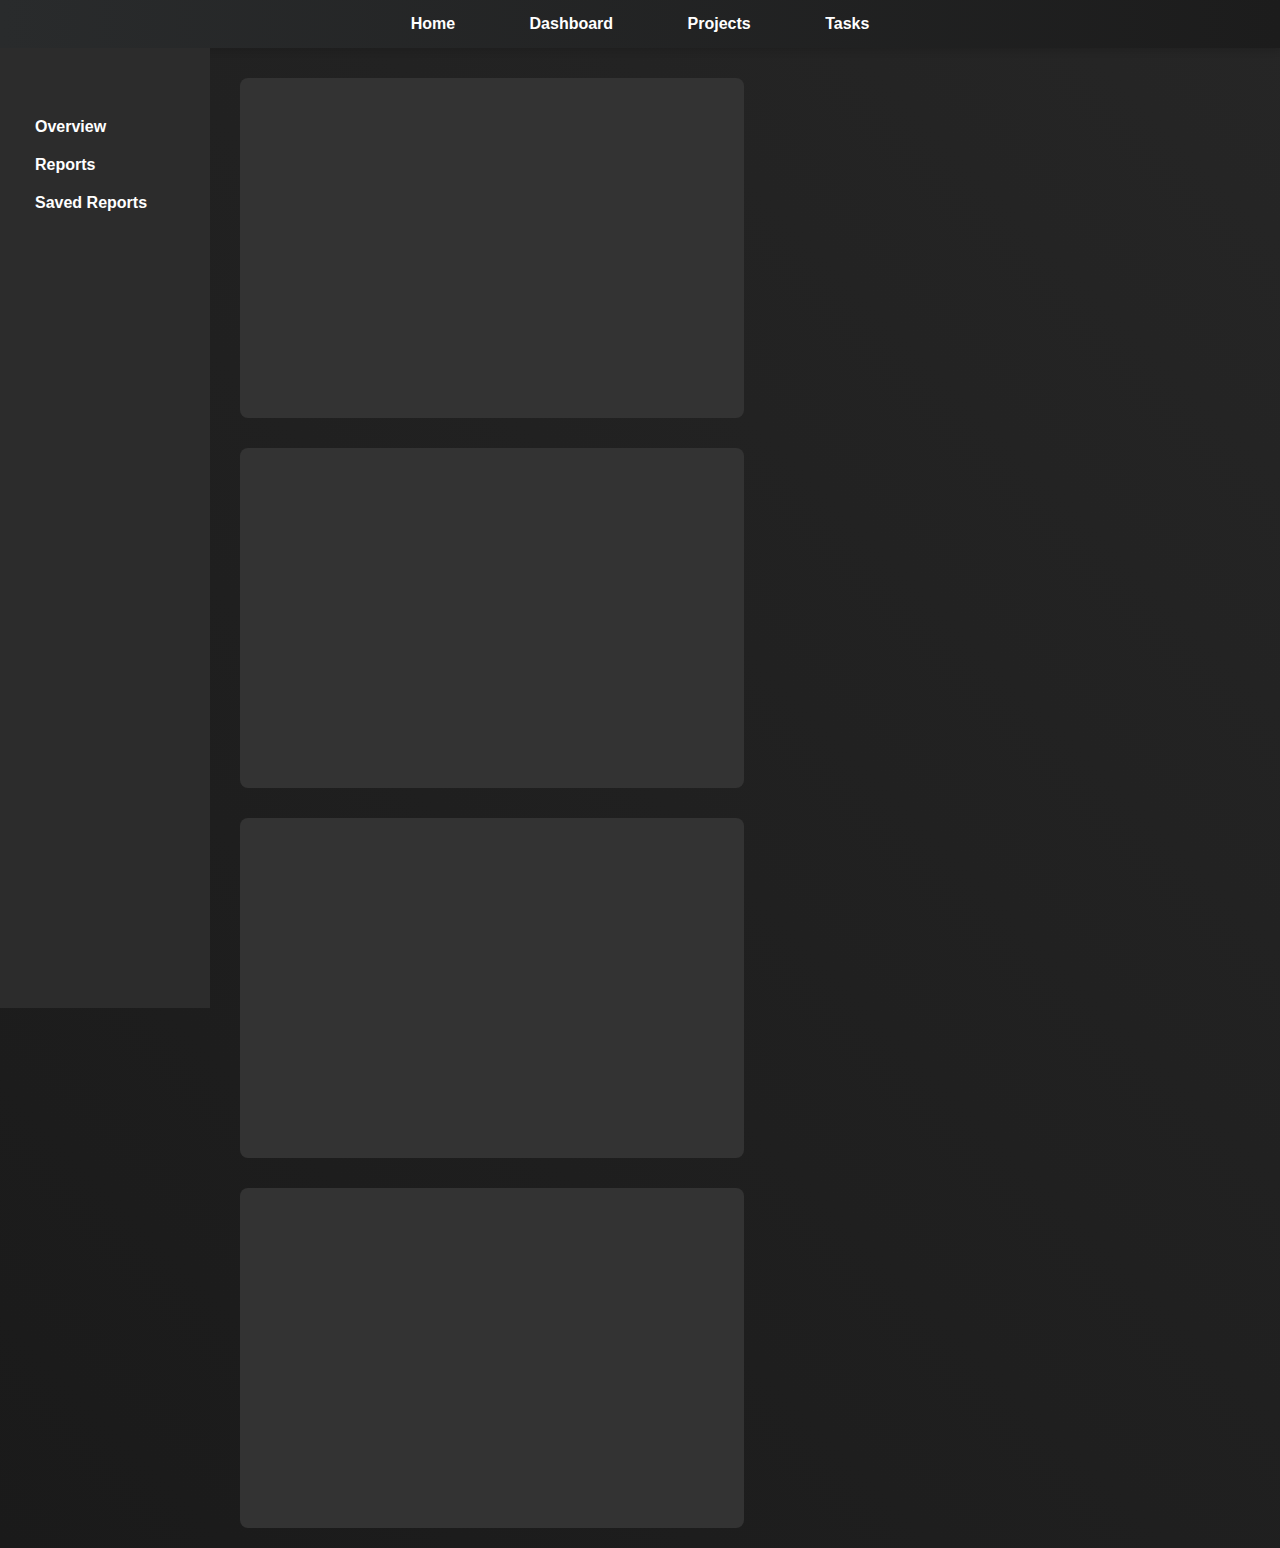
<file: moveInSyncCaseStudy/examples/personal-finance/index.html>
<!DOCTYPE HTML>
<html>
<head>
<meta http-equiv="Content-Type" content="text/html; charset=utf-8" />
<meta name="viewport" content="width=device-width, initial-scale=1" />
<link rel="stylesheet" type="text/css" href="./demo.css">
<link rel="stylesheet" href="style.css">
</head>
<body>
<script src="../../code/dashboards.src.js"></script>
<script src="../../code/datagrid.src.js"></script>
<script src="https://code.highcharts.com/highcharts.src.js"></script>
<script src="https://code.highcharts.com/modules/accessibility.src.js"></script>
<script src="../../code/modules/dashboards-plugin.src.js"></script>

<!-- <div class="container"> -->
    <!-- Navbar -->
    <div id="navbar">
        <!-- <img src="your-icon.png" alt="Icon"> -->
        <a href="#">Home</a>
        <a href="#">Dashboard</a>
        <a href="#">Projects</a>
        <a href="#">Tasks</a>
    </div>

    <!-- Sidebar -->
    <div id="sidebar">
        <a href="#">Overview</a>
        <a href="#">Reports</a>
        <a href="#">Saved Reports</a>
    </div>

    <!-- Content area -->
    <div id="content">
        <!-- Chart containers -->
        <div class="chart-container" id="chart1">
            <!-- Chart 1 content goes here -->
        </div>
        <div class="chart-container" id="chart2">
            <!-- Chart 2 content goes here -->
        </div>
        <div class="chart-container" id="chart3">
            <!-- Chart 3 content goes here -->
        </div>
        <div class="chart-container" id="chart4">
            <!-- Chart 4 content goes here -->
        </div>
    </div>

<!-- </div> -->

<!-- <div class="chart-container" id="chart1"></div>

<div class="chart-container" id="chart2"></div>  -->
<script src="./demo.js"></script>
</body>
</html>
</file>
<file: moveInSyncCaseStudy/examples/personal-finance/demo.css>
@import url("https://code.highcharts.com/css/highcharts.css");
@import url("../../code/css/dashboards.css");
@import url("../../code/css/datagrid.css");

/* Colors */
:root {
    --highcharts-dashboards-green: #20d17e;
    --highcharts-dashboards-orange: #feaa61;
}

/* General */
.highcharts-dashboards,
.highcharts-dashboards-wrapper {
    background-color: var(--highcharts-neutral-color-3);
}

.highcharts-background {
    fill: var(--highcharts-neutral-color-0);
}

.highcharts-color-0 {
    stroke: var(--highcharts-dashboards-green);
    fill: var(--highcharts-dashboards-green);
}

.highcharts-color-1 {
    stroke: var(--highcharts-dashboards-orange);
    fill: var(--highcharts-dashboards-orange);
}

/* Rows and cells */
.highcharts-dashboards-row#row-1 {
    background-color: var(--highcharts-neutral-color-5);
    border-radius: 20px;
    padding: 10px;
}

.highcharts-dashboards-cell > .highcharts-dashboards-component {
    background-color: var(--highcharts-neutral-color-0);
    border-radius: 20px;
    text-align: left;
}

/* Components general */
.highcharts-dashboards-component-title {
    padding-left: 10px;
    font-size: 0.8rem;
    font-weight: 100;
}

.highcharts-dashboards-component-subtitle {
    font-size: 0.8rem;
    font-weight: 100;
    padding-left: 20px;
    color: var(--highcharts-dashboards-green);
}

.highcharts-dashboards-component-kpi-value {
    padding-left: 20px;
    font-weight: bold;
}

/* Components specific */
#dashboard-row-1-cell-2 .highcharts-dashboards-component-subtitle {
    color: var(--highcharts-dashboards-orange);
}

#dashboard-row-1-cell-2 .highcharts-color-0 {
    stroke: var(--highcharts-dashboards-orange);
    fill: var(--highcharts-dashboards-orange);
}

#dashboard-row-1-cell-3 .highcharts-dashboards-component-content {
    text-align: center;
}

#dashboard-row-2-cell-1 .highcharts-color-0 .highcharts-area {
    fill-opacity: 1;
    fill: url(#gradient-0);
}

#dashboard-row-3-cell-1 .highcharts-color-0 {
    stroke: var(--highcharts-dashboards-orange);
    fill: var(--highcharts-dashboards-orange);
}

#dashboard-row-3-cell-3 .highcharts-dashboards-component-content {
    padding: 10px 0 !important;
    height: 165px !important;
}

#dashboard-row-3-cell-3 .highcharts-datagrid-container {
    border: none;
    font-weight: 100;
}

#dashboard-row-3-cell-3 .highcharts-datagrid-column-header {
    background-color: var(--highcharts-neutral-color-0);
}

#dashboard-row-3-cell-3 .highcharts-datagrid-row {
    background-color: var(--highcharts-neutral-color-0);
}

/* Custom classes and ids */
#saving-button {
    border: none;
    border-radius: 10px;
    padding: 10px 20px;
    background-color: var(--highcharts-dashboards-orange);
    cursor: pointer;
}

/* Gradient  */
#gradient-0 stop {
    stop-color: var(--highcharts-dashboards-green);
}

#gradient-0 stop[offset="0"] {
    stop-opacity: 0.75;
}

#gradient-0 stop[offset="1"] {
    stop-opacity: 0;
}

.chart-container {
    width: 45%;
    height: 300px;
    margin: 10px;
    float: left;
  }
</file>
<file: moveInSyncCaseStudy/examples/personal-finance/style.css>
body {
    margin: 0;
    font-family: 'Arial', sans-serif;
    background: linear-gradient(45deg, #1a1a1a, #262626);
    color: #fff;
}

/* Navbar styles */
#navbar {
    background: linear-gradient(90deg, #292b2c, #1c1c1c);
    padding: 15px;
    text-align: center;
    box-shadow: 0 4px 6px rgba(0, 0, 0, 0.1);
}

#navbar img {
    width: 30px;
    height: 30px;
    margin-right: 10px;
}

#navbar a {
    color: #fff;
    text-decoration: none;
    padding: 10px 20px;
    margin: 0 15px;
    font-size: 16px;
    font-weight: bold;
    border-radius: 8px;
    transition: background-color 0.3s;
}

#navbar a:hover {
    background-color: #555;
}
/* Sidebar styles */
#sidebar {
    width: 210px;
    background-color: #2c2c2c;
    height: 100vh;
    position: fixed;
    padding-top: 60px;
}

#sidebar a {
    display: block;
    color: #fff;
    text-decoration: none;
    padding: 10px 20px;
    margin: 0 15px;
    font-size: 16px;
    font-weight: bold;
    border-radius: 8px;
    transition: background-color 0.3s;
}
#sidebar a:hover {
    background-color: #555;
}

/* Content area styles */
#content {
    margin-left: 210px;
    padding: 20px;
}

/* Chart container styles */
.chart-container {
    background-color: #333;
    padding: 20px;
    margin-bottom: 20px;
    border-radius: 8px;
}
</file>
